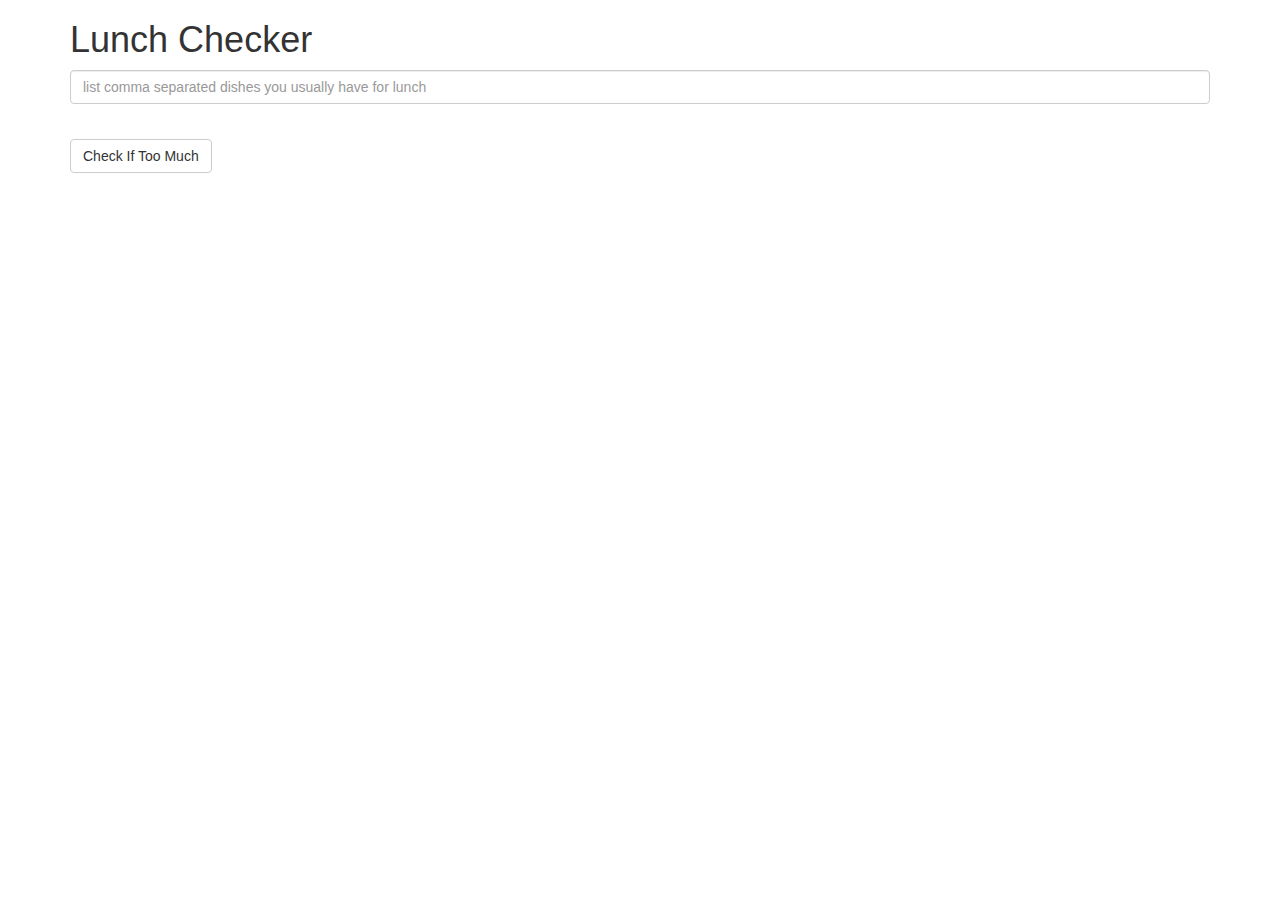
<file: mod1-solution/index.html>
<!doctype html>
<html lang="en" ng-app="myapp">
  <head>
    <title>Lunch Checker</title>
    <meta name="viewport" content="width=device-width, initial-scale=1">
    <style>
      .message { font-size: 1.3em; font-weight: bold; }
    </style>
     <link rel="stylesheet" href="https://maxcdn.bootstrapcdn.com/bootstrap/3.4.1/css/bootstrap.min.css">
     <script src="https://ajax.googleapis.com/ajax/libs/jquery/3.5.1/jquery.min.js"></script>
     <script src="https://maxcdn.bootstrapcdn.com/bootstrap/3.4.1/js/bootstrap.min.js"></script>
   <script src="js/angular.min.js"></script>
   <script src="js/app.js"></script>
   <link rel="stylesheet" href="js/style.css">
  </head>
<body>
   <div class="container" ng-controller="mycontroller">
     <h1>Lunch Checker</h1>

         <div  class="form-group">
             <input id="lunch-menu" type="text"
             placeholder="list comma separated dishes you usually have for lunch"
             class="form-control" ng-model="stringarr"
             ng-Class = "{'emptybox':arrlength === 0,
            'enjoybox':arrlength >0 && arrlength <4,
          'toomuchbox':arrlength > 3}">
             <br>
         </div>
         <div class="form-group">
             <button class="btn btn-default" ng-click="checkstr();">Check If Too Much</button>
         </div>
         <div class="form-group message">
           <!-- Your message can go here. -->
           <p ng-Class="{'empty':arrlength === 0,
          'enjoy':arrlength >0 && arrlength <4,
        'toomuch': arrlength >3}">{{messages}}</p>
         </div>
   </div>

   </body>
</html>
</file>
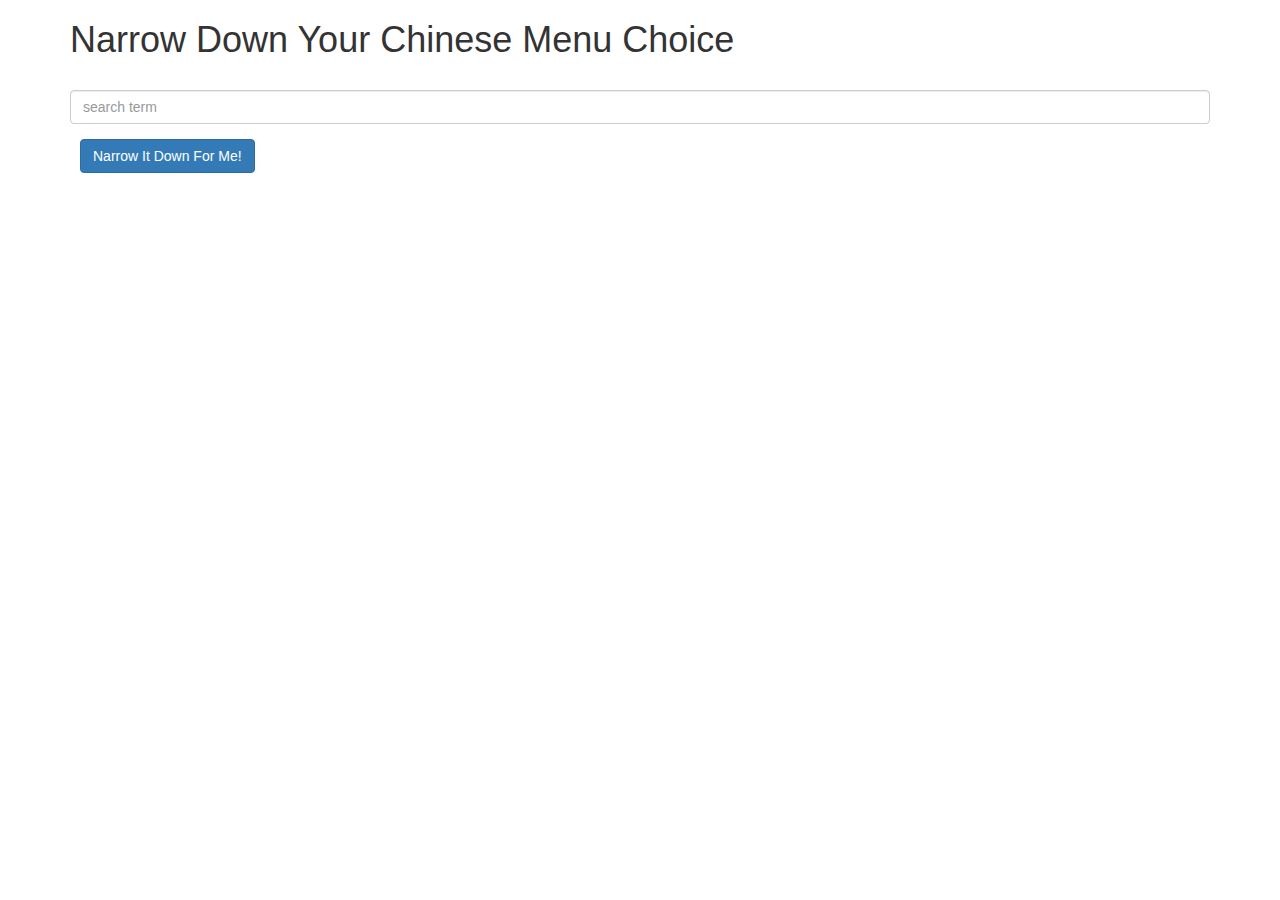
<file: mod3-solution/index.html>
<!doctype html>
<html lang="en" ng-app="NarrowItDownApp">
  <head>
    <title>Narrow Down Your Menu Choice</title>
    <meta name="viewport" content="width=device-width, initial-scale=1">
    <link rel="stylesheet" href="https://maxcdn.bootstrapcdn.com/bootstrap/3.4.1/css/bootstrap.min.css">
    <link rel="stylesheet" href="styles/styles.css">
    <script src="https://ajax.googleapis.com/ajax/libs/jquery/3.5.1/jquery.min.js"></script>
    <script src="angular.min.js"></script>
    <script src="app.js"></script>
  </head>
<body>
  <div class="container" ng-controller="NarrowItDownController as narrowit">
    <h1>Narrow Down Your Chinese Menu Choice</h1>
   
    
    <div class="form-group">
      <input type="text" class="form-control" placeholder="search term" ng-model="narrowit.searchTerm"/>
    </div>
    <div class="form-group narrow-button">
      <button class="btn btn-primary" ng-click="narrowit.matchMenuItems(narrowit.searchTerm)">Narrow It Down For Me!</button>
    </div>
    <!-- found-items should be implemented as a component -->
    <found-items found-items="narrowit.found"  on-remove="narrowit.removeItem(index)" on-empty="narrowit.message"></found-items>
  </div>
</body>
</html>
</file>
<file: mod1-solution/js/style.css>
.emptybox{
    border: 1px solid blueviolet;
    
}
.enjoybox{
    border:1px solid green;
}
.toomuchbox{
    border:1px solid red;
}
.empty{
    color:blueviolet;
}
.enjoy{
    color:green;
}
.toomuch{
    color:red;
}
</file>
<file: mod3-solution/styles/styles.css>
h1 {
  margin-bottom: 30px;
}

button.btn{
margin-left:10px;
}
.loader {
  display: none;
  margin-left: 5px;
  font-size: 10px;
  float: left;
  border-top: 1.1em solid rgba(147, 147, 147, 0.2);
  border-right: 1.1em solid rgba(147, 147, 147, 0.2);
  border-bottom: 1.1em solid rgba(147, 147, 147, 0.2);
  border-left: 1.1em solid #676767;
  -webkit-transform: translateZ(0);
  -ms-transform: translateZ(0);
  transform: translateZ(0);
  -webkit-animation: load8 1.1s infinite linear;
  animation: load8 1.1s infinite linear;
}
.loader,
.loader:after {
  border-radius: 50%;
  width: 3em;
  height: 3em;
}
@-webkit-keyframes load8 {
  0% {
    -webkit-transform: rotate(0deg);
    transform: rotate(0deg);
  }
  100% {
    -webkit-transform: rotate(360deg);
    transform: rotate(360deg);
  }
}
@keyframes load8 {
  0% {
    -webkit-transform: rotate(0deg);
    transform: rotate(0deg);
  }
  100% {
    -webkit-transform: rotate(360deg);
    transform: rotate(360deg);
  }
}
</file>
